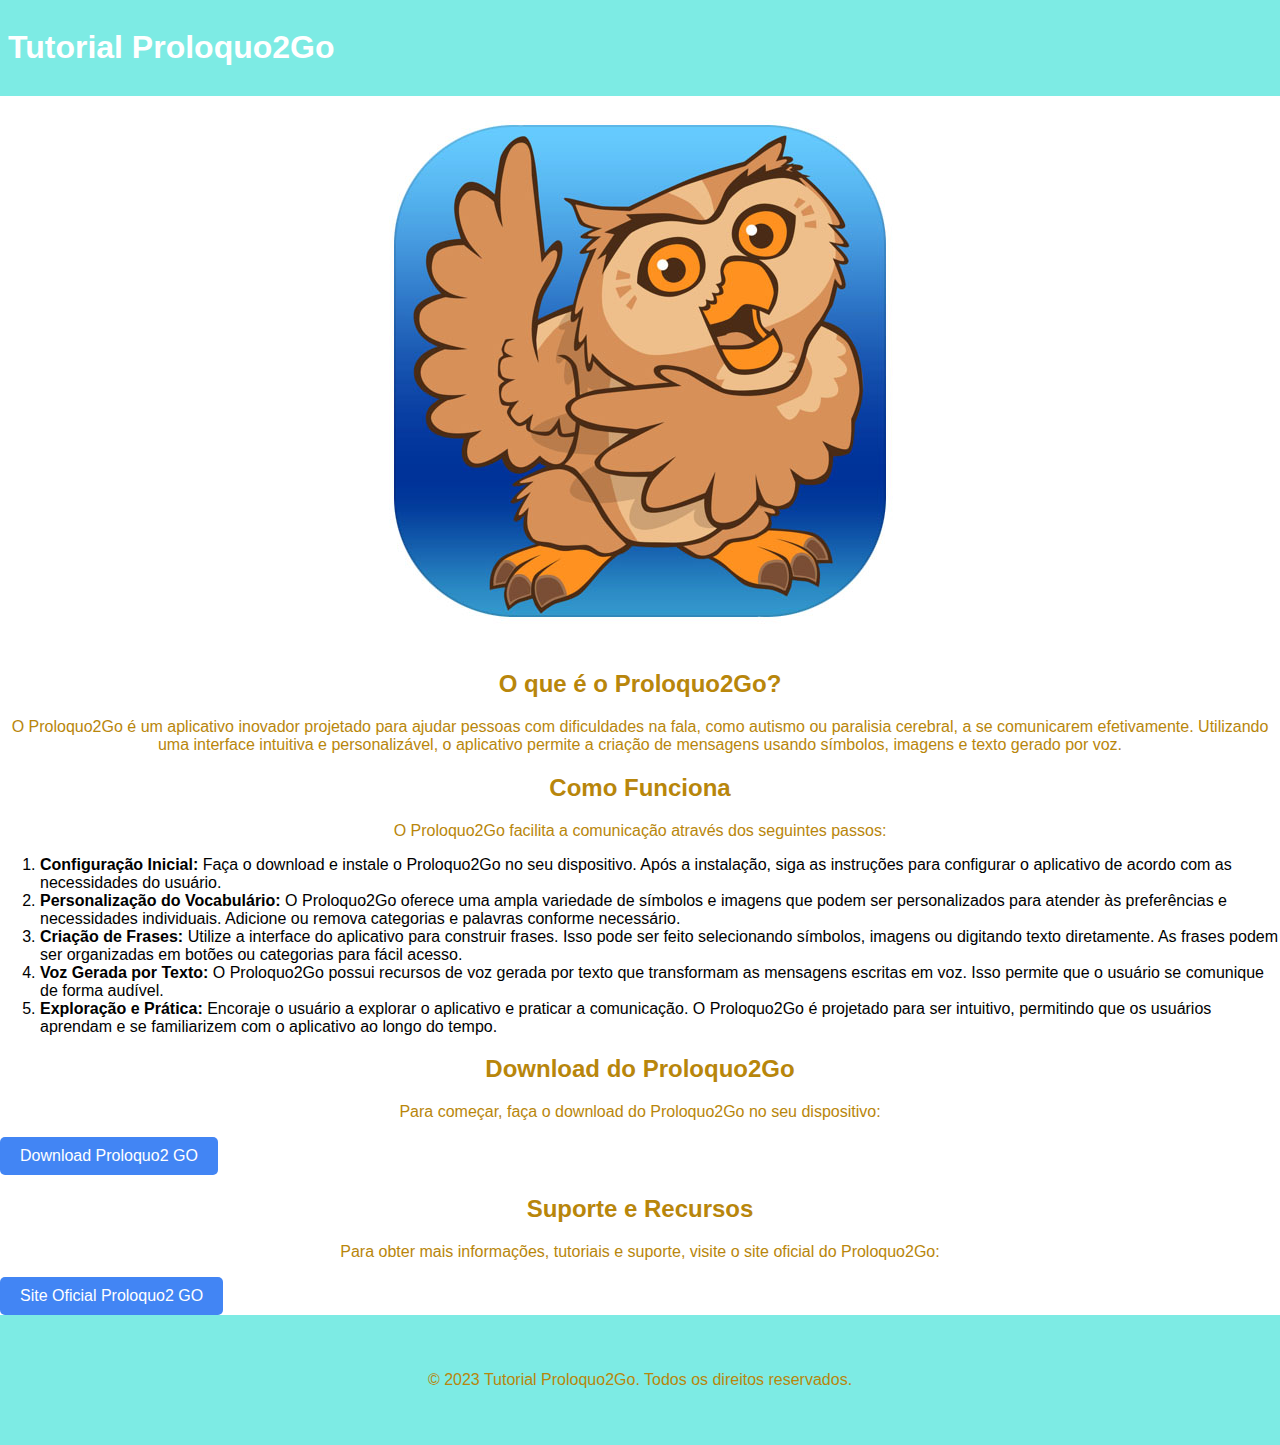
<file: site silvia - 24.11 - Copia/site silvia - 24.11 - Copia/site silvia/site silvia/aplicativo1.html>
<!DOCTYPE html>
<html lang="en">

<head>
    <meta charset="UTF-8">
    <meta name="viewport" content="width=device-width, initial-scale=1.0">
    <link rel="stylesheet" href="style.css">
    <title>Tutorial Proloquo2Go</title>
</head>

<body>

    <header>
        <h1>Tutorial Proloquo2Go</h1>
    </header>

    <section id="intro" style="text-align: center;">
        <img src="Proloquo2Go - app1.jpg" alt="Speech Buddy App" style="width: 350Spx;">
        <h2>O que é o Proloquo2Go?</h2>
        <p>O Proloquo2Go é um aplicativo inovador projetado para ajudar pessoas com dificuldades na fala, como autismo ou paralisia cerebral, a se comunicarem efetivamente. Utilizando uma interface intuitiva e personalizável, o aplicativo permite a criação de mensagens usando símbolos, imagens e texto gerado por voz.</p>
    </section>

    <section id="como-funciona">
        <h2>Como Funciona</h2>
        <p>O Proloquo2Go facilita a comunicação através dos seguintes passos:</p>

        <ol>
            <li><strong>Configuração Inicial:</strong> Faça o download e instale o Proloquo2Go no seu dispositivo. Após a instalação, siga as instruções para configurar o aplicativo de acordo com as necessidades do usuário.</li>
            <li><strong>Personalização do Vocabulário:</strong> O Proloquo2Go oferece uma ampla variedade de símbolos e imagens que podem ser personalizados para atender às preferências e necessidades individuais. Adicione ou remova categorias e palavras conforme necessário.</li>
            <li><strong>Criação de Frases:</strong> Utilize a interface do aplicativo para construir frases. Isso pode ser feito selecionando símbolos, imagens ou digitando texto diretamente. As frases podem ser organizadas em botões ou categorias para fácil acesso.</li>
            <li><strong>Voz Gerada por Texto:</strong> O Proloquo2Go possui recursos de voz gerada por texto que transformam as mensagens escritas em voz. Isso permite que o usuário se comunique de forma audível.</li>
            <li><strong>Exploração e Prática:</strong> Encoraje o usuário a explorar o aplicativo e praticar a comunicação. O Proloquo2Go é projetado para ser intuitivo, permitindo que os usuários aprendam e se familiarizem com o aplicativo ao longo do tempo.</li>
        </ol>
    </section>

    <section id="download">
        <h2>Download do Proloquo2Go</h2>
        <p>Para começar, faça o download do Proloquo2Go no seu dispositivo:</p>
        <a href="https://apps.apple.com/br/app/proloquo2go-aac/id308368164" target="_blank" style="display: inline-block; padding: 10px 20px; background-color: #4285f4; color: #ffffff; text-decoration: none; border-radius: 5px;" >Download Proloquo2 GO </a>
    </section>

    <section id="suporte">
        <h2>Suporte e Recursos</h2>
        <p>Para obter mais informações, tutoriais e suporte, visite o site oficial do Proloquo2Go:</p>
        <a href="https://www.assistiveware.com/products/proloquo2go" target="_blank" style="display: inline-block; padding: 10px 20px; background-color: #4285f4; color: #ffffff; text-decoration: none; border-radius: 5px;">Site Oficial Proloquo2 GO</a>
    </section>

    <footer>
        <p>&copy; 2023 Tutorial Proloquo2Go. Todos os direitos reservados.</p>
    </footer>

</body>

</html>
</file>
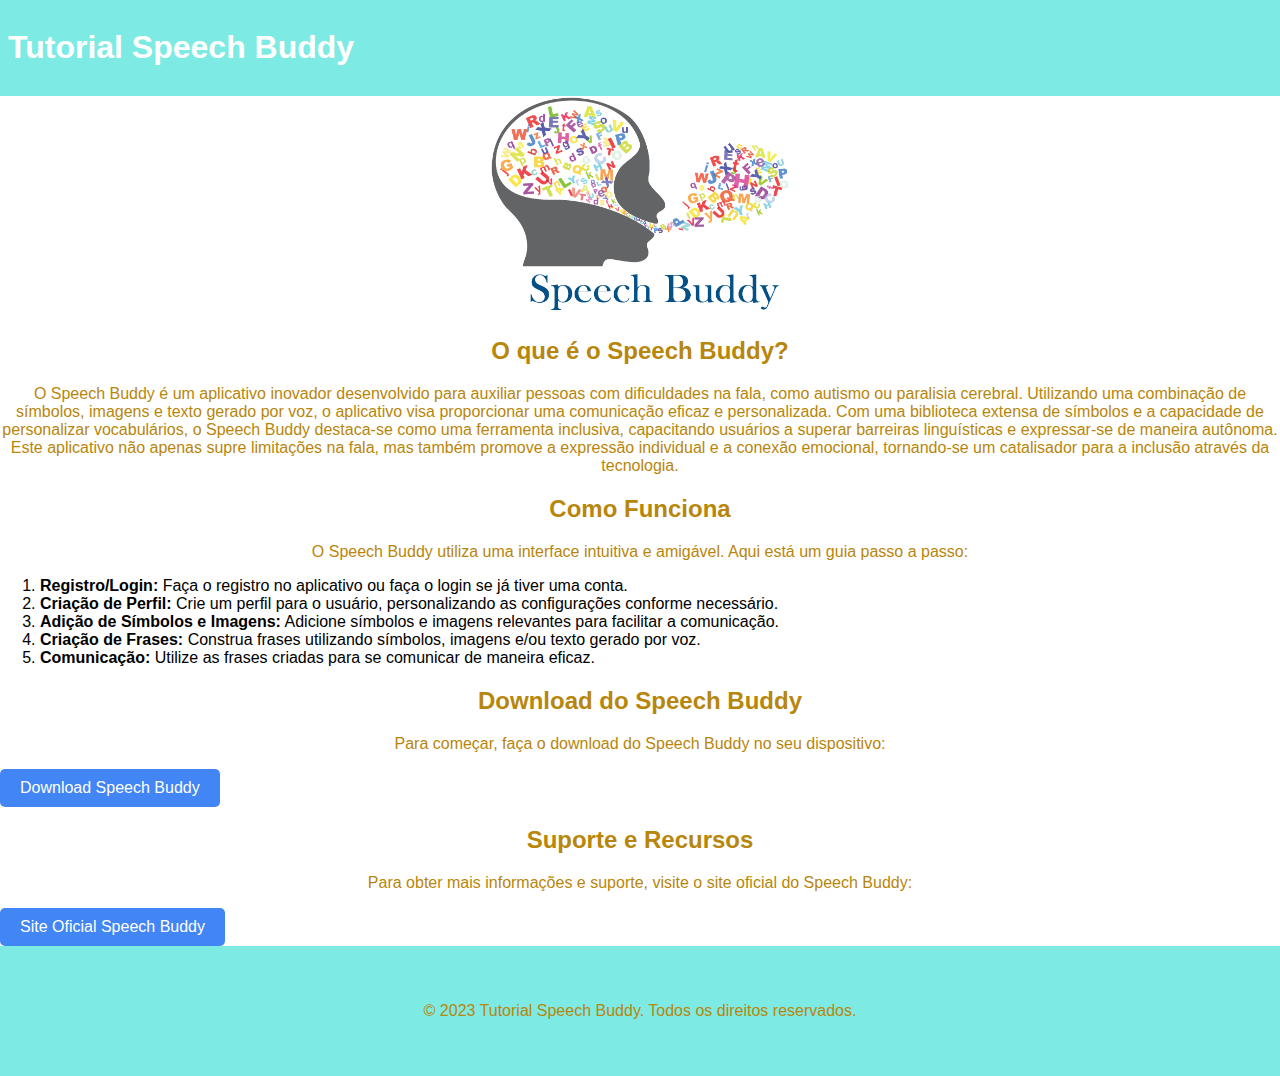
<file: site silvia - 24.11 - Copia/site silvia - 24.11 - Copia/site silvia/site silvia/aplicativo2.html>
<!DOCTYPE html>
<html lang="en">

<head>
    <meta charset="UTF-8">
    <meta name="viewport" content="width=device-width, initial-scale=1.0">
    <link rel="stylesheet" href="style.css">
    <title>Tutorial Speech Buddy</title>
</head>

<body>

    <header>
        <h1>Tutorial Speech Buddy</h1>
    </header>

    <section id="intro" style="text-align: center;">
        <img src="speech buddy - app2.png" alt="Speech Buddy App" style="width: 300px;">
        <h2>O que é o Speech Buddy?</h2>
        <p>O Speech Buddy é um aplicativo inovador desenvolvido para auxiliar pessoas com dificuldades na fala, como autismo ou paralisia cerebral. Utilizando uma combinação de símbolos, imagens e texto gerado por voz, o aplicativo visa proporcionar uma comunicação eficaz e personalizada. Com uma biblioteca extensa de símbolos e a capacidade de personalizar vocabulários, o Speech Buddy destaca-se como uma ferramenta inclusiva, capacitando usuários a superar barreiras linguísticas e expressar-se de maneira autônoma. Este aplicativo não apenas supre limitações na fala, mas também promove a expressão individual e a conexão emocional, tornando-se um catalisador para a inclusão através da tecnologia.</p>
    </section>

    <section id="como-funciona">
        <h2>Como Funciona</h2>
        <p>O Speech Buddy utiliza uma interface intuitiva e amigável. Aqui está um guia passo a passo:</p>

        <ol>
            <li><strong>Registro/Login:</strong> Faça o registro no aplicativo ou faça o login se já tiver uma conta.</li>
            <li><strong>Criação de Perfil:</strong> Crie um perfil para o usuário, personalizando as configurações conforme necessário.</li>
            <li><strong>Adição de Símbolos e Imagens:</strong> Adicione símbolos e imagens relevantes para facilitar a comunicação.</li>
            <li><strong>Criação de Frases:</strong> Construa frases utilizando símbolos, imagens e/ou texto gerado por voz.</li>
            <li><strong>Comunicação:</strong> Utilize as frases criadas para se comunicar de maneira eficaz.</li>
        </ol>
    </section>

    <section id="download">
        <h2>Download do Speech Buddy</h2>
        <p>Para começar, faça o download do Speech Buddy no seu dispositivo:</p>
        <a href="https://apps.apple.com/ph/app/mylo-speech-buddy-for-autism/id6450289312?platform=iphone" target="_blank" style="display: inline-block; padding: 10px 20px; background-color: #4285f4; color: #ffffff; text-decoration: none; border-radius: 5px;" >Download Speech Buddy</a>
    </section>

    <section id="suporte">
        <h2>Suporte e Recursos</h2>
        <p>Para obter mais informações e suporte, visite o site oficial do Speech Buddy:</p>
        <a href="https://www.speechbuddy.com/" target="_blank" style="display: inline-block; padding: 10px 20px; background-color: #4285f4; color: #ffffff; text-decoration: none; border-radius: 5px;">Site Oficial Speech Buddy</a>
    </section>

    <footer>
        <p>&copy; 2023 Tutorial Speech Buddy. Todos os direitos reservados.</p>
    </footer>

</body>

</html>
</file>
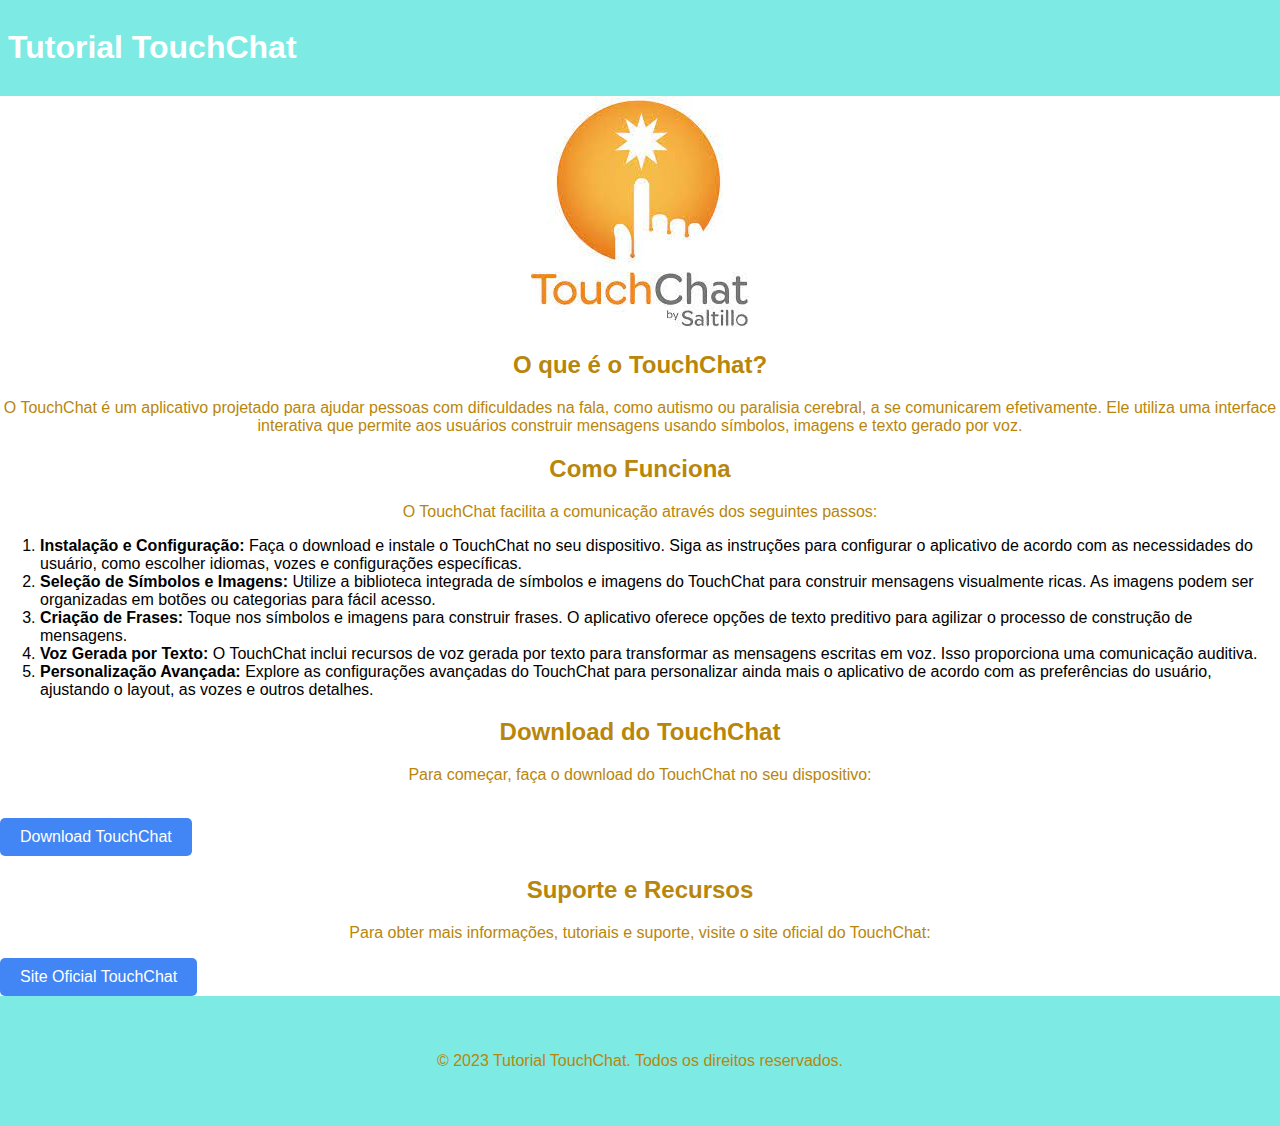
<file: site silvia - 24.11 - Copia/site silvia - 24.11 - Copia/site silvia/site silvia/aplicativo3.html>
<!DOCTYPE html>
<html lang="en">

<head>
    <meta charset="UTF-8">
    <meta name="viewport" content="width=device-width, initial-scale=1.0">
    <link rel="stylesheet" href="style.css">
    <title>Tutorial TouchChat</title>
</head>

<body>

    <header>
        <h1>Tutorial TouchChat</h1>
    </header>

    <section id="intro" style="text-align: center;">
        <img src="img1.jpg" alt="TouchChat" style="width: 350Spx;">
        <h2>O que é o TouchChat?</h2>
        <p>O TouchChat é um aplicativo projetado para ajudar pessoas com dificuldades na fala, como autismo ou paralisia cerebral, a se comunicarem efetivamente. Ele utiliza uma interface interativa que permite aos usuários construir mensagens usando símbolos, imagens e texto gerado por voz.</p>
    </section>

    <section id="como-funciona">
        <h2>Como Funciona</h2>
        <p>O TouchChat facilita a comunicação através dos seguintes passos:</p>

        <ol>
            <li><strong>Instalação e Configuração:</strong> Faça o download e instale o TouchChat no seu dispositivo. Siga as instruções para configurar o aplicativo de acordo com as necessidades do usuário, como escolher idiomas, vozes e configurações específicas.</li>
            <li><strong>Seleção de Símbolos e Imagens:</strong> Utilize a biblioteca integrada de símbolos e imagens do TouchChat para construir mensagens visualmente ricas. As imagens podem ser organizadas em botões ou categorias para fácil acesso.</li>
            <li><strong>Criação de Frases:</strong> Toque nos símbolos e imagens para construir frases. O aplicativo oferece opções de texto preditivo para agilizar o processo de construção de mensagens.</li>
            <li><strong>Voz Gerada por Texto:</strong> O TouchChat inclui recursos de voz gerada por texto para transformar as mensagens escritas em voz. Isso proporciona uma comunicação auditiva.</li>
            <li><strong>Personalização Avançada:</strong> Explore as configurações avançadas do TouchChat para personalizar ainda mais o aplicativo de acordo com as preferências do usuário, ajustando o layout, as vozes e outros detalhes.</li>
        </ol>
    </section>

    <section id="download">
        <h2>Download do TouchChat</h2>
        <p>Para começar, faça o download do TouchChat no seu dispositivo:</p>
       
        <br>
        <a href="https://apps.apple.com/us/app/touchchat-hd-aac/id398860728" target="_blank" style="display: inline-block; padding: 10px 20px; background-color: #4285f4; color: #ffffff; text-decoration: none; border-radius: 5px;" >Download TouchChat</a>
    </section>

    <section id="suporte">
        <h2>Suporte e Recursos</h2>
        <p>Para obter mais informações, tutoriais e suporte, visite o site oficial do TouchChat:</p>
        <a href="https://touchchatapp.com/" target="_blank" style="display: inline-block; padding: 10px 20px; background-color: #4285f4; color: #ffffff; text-decoration: none; border-radius: 5px;">Site Oficial TouchChat</a>
    </section>

    <footer>
        <p>&copy; 2023 Tutorial TouchChat. Todos os direitos reservados.</p>
    </footer>

</body>

</html>
</file>
<file: site silvia - 24.11 - Copia/site silvia - 24.11 - Copia/site silvia/site silvia/style.css>
body {
                                                                                                                             font-family: Arial, sans-serif;
                                                                                                                             margin: 0;
                                                                                                                             padding: 0;
                                                                                                                             font-family: 'Quicksand', sans-serif;
                                                                                                                         }
                                                                                                                         
                                                                                                                         header {
                                                                                                                             background-color: #7debe4;
                                                                                                                             padding: 8px;
                                                                                                                             color: #fff;
                                                                                                                             text-align: justify;
                                                                                                                             display: flex;
                                                                                                                             align-items: center;
                                                                                                                             justify-content: space-between;
                                                                                                                         }
                                                                                                                         
                                                                                                                         nav ul {
                                                                                                                             list-style: none;
                                                                                                                             padding: 0;
                                                                                                                             display: flex;
                                                                                                                             justify-content: flex-end;
                                                                                                                         }
                                                                                                                         
                                                                                                                         nav ul li {
                                                                                                                             margin-left: 20px;
                                                                                                                         }
                                                                                                                         
                                                                                                                         nav ul li a {
                                                                                                                             color: #fff;
                                                                                                                             text-decoration: none;
                                                                                                                         }
                                                                                                                         
                                                                                                                         .image-blocks {
                                                                                                                             display: flex;
                                                                                                                             justify-content: space-between;
                                                                                                                             padding: 20px;
                                                                                                                             border-radius: 5%;
                                                                                                                         }
                                                                                                                         
                                                                                                                         .image {
                                                                                                                             flex-basis: calc(33.33% - 20px);
                                                                                                                             text-align: center;
                                                                                                                             border-radius: 5%;
                                                                                                                         }
                                                                                                                         
                                                                                                                         .image img {
                                                                                                                             max-width: 100%;
                                                                                                                             border-radius: 5%;
                                                                                                                         }
                                                                                                                         
                                                                                                                         .image p {
                                                                                                                             margin-top: (10px 20px);
                                                                                                                         }
                                                                                                                         
                                                                                                                         h2 {
                                                                                                                             color: #B8860B;
                                                                                                                             text-align: center;
                                                                                                                         }
                                                                                                                         
                                                                                                                         p {
                                                                                                                             color: #B8860B;
                                                                                                                             text-align: center;
                                                                                                                         }
                                                                                                                         
                                                                                                                         header img {
                                                                                                                             height: 90px;
                                                                                                                             margin-right: 100px;
                                                                                                                         }
                                                                                                                         
                                                                                                                         header h1 {
                                                                                                                             text-align: center;
                                                                                                                         }
                                                                                                                         
                                                                                                                         iframe {
                                                                                                                             text-align: center;
                                                                                                                         }
                                                                                                                         
                                                                                                                         #increase-font-size {
                                                                                                                             font-size: 1em;
                                                                                                                         }
                                                                                                                         
                                                                                                                         #decrease-font-size {
                                                                                                                             font-size: 1em;
                                                                                                                         }
                                                                                                                         
                                                                                                                         #content {
                                                                                                                             font-size: 1em;
                                                                                                                         }
                                                                                                                         
                                                                                                                         button {
                                                                                                                             color: #B8860B;
                                                                                                                             border-radius: 5%;
                                                                                                                             border-bottom: #ebda7d;
                                                                                                                             border-left: #ebda7d;
                                                                                                                             border-color: #ebda7d;
                                                                                                                             border-right: #B8860B;
                                                                                                                         }
                                                                                                                         
                                                                                                                         .texthome {
                                                                                                                            display: flex;
                                                                                                                            align-items: center;
                                                                                                                            justify-content: space-around;
                                                                                                                            margin: 20px auto;
                                                                                                                            max-width: 1200px;
                                                                                                                            text-align: center;
                                                                                                                        }
                                                                                                                        
                                                                                                                        .texthome img {
                                                                                                                            max-width: 50%;
                                                                                                                            border-radius: 5%;
                                                                                                                        }
                                                                                                                        
                                                                                                                        .texthome > div {
                                                                                                                            max-width: 40%;
                                                                                                                            color: #000000;
                                                                                                                        }
                                                                                                                        
                                                                                                                        .texthome h1 {
                                                                                                                            margin-top: 0; /* Remover a margem superior padrão */
                                                                                                                        }
                                                                                                                        
                                                                                                                        .texthome h4 {
                                                                                                                            text-align: justify; /* Justificar o texto */
                                                                                                                            margin: 10px 0; /* Adicionar uma margem entre os parágrafos */
                                                                                                                        }
                                                                                                                        
                                                                                                                        
                                                                                                                        
                                                                                                                         
                                                                                                                         .container {
                                                                                                                             max-width: 800px;
                                                                                                                             margin: 0 auto;
                                                                                                                             padding: 20px;
                                                                                                                             background-color: #fff;
                                                                                                                             border-radius: 10px;
                                                                                                                             box-shadow: 0 2px 5px rgba(0, 0, 0, 0.1);
                                                                                                                         }
                                                                                                                         
                                                                                                                         video {
                                                                                                                             width: 100%;
                                                                                                                         }
                                                                                                                         
                                                                                                                         #caption-container {
                                                                                                                             margin-top: 10px;
                                                                                                                         }
                                                                                                                         
                                                                                                                          ::cue {
                                                                                                                             background-color: rgba(0, 0, 0, 0.8);
                                                                                                                             color: white;
                                                                                                                             padding: 5px;
                                                                                                                             border-radius: 5px;
                                                                                                                             font-size: 16px;
                                                                                                                         }
                                                                                                                         
                                                                                                                         .map {
                                                                                                                             max-width: 600px;
                                                                                                                             margin: 0 auto;
                                                                                                                             padding: 20px;
                                                                                                                             border-radius: 10px;
                                                                                                                         }
                                                                                                                         
                                                                                                                         footer {
                                                                                                                            background-color: #7debe4;
                                                                                                                            padding: 40px;
                                                                                                                        }
                                                                                                                        
                                                                                                                         
                                                                                                                         #gif-container {
                                                                                                                             position: relative;
                                                                                                                             max-width: 500px;
                                                                                                                             margin: 0 auto;
                                                                                                                             padding: 20px;
                                                                                                                             background-color: #fff;
                                                                                                                             border-radius: 10px;
                                                                                                                         }
                                                                                                                         
                                                                                                                         #pause-button {
                                                                                                                             position: absolute;
                                                                                                                             bottom: 20px;
                                                                                                                             left: 20%;
                                                                                                                             transform: translateX(-40%);
                                                                                                                             padding: 8px 16px;
                                                                                                                             background-color: #ebda7d;
                                                                                                                             color: white;
                                                                                                                             border: none;
                                                                                                                             border-radius: 4px;
                                                                                                                             cursor: pointer;
                                                                                                                         }
                                                                                                                         
                                                                                                                         .borda {
                                                                                                                             max-width: 800px;
                                                                                                                             margin: 0 auto;
                                                                                                                             padding: 20px;
                                                                                                                             background-color: #fff;
                                                                                                                             border-radius: 10px;
                                                                                                                             box-shadow: 0 2px 5px rgba(0, 0, 0, 0.1);
                                                                                                                         }
                                                                                                                         
                                                                                                                         gif-container {
                                                                                                                             max-width: 770px;
                                                                                                                             margin: 0 auto;
                                                                                                                             padding: 20px;
                                                                                                                             text-align: center;
                                                                                                                         }

                                                                                                                         .image p a {
                                                                                                                            color: #fff;
                                                                                                                            background-color: #7debe4;
                                                                                                                            padding: 10px 20px;
                                                                                                                            text-decoration: none;
                                                                                                                            border-radius: 5px;
                                                                                                                            display: inline-block;
                                                                                                                            transition: background-color 0.3s ease;
                                                                                                                        }
                                                                                                                        
                                                                                                                        .image p a:hover {
                                                                                                                            background-color: #6c94be;
                                                                                                                        }
</file>
